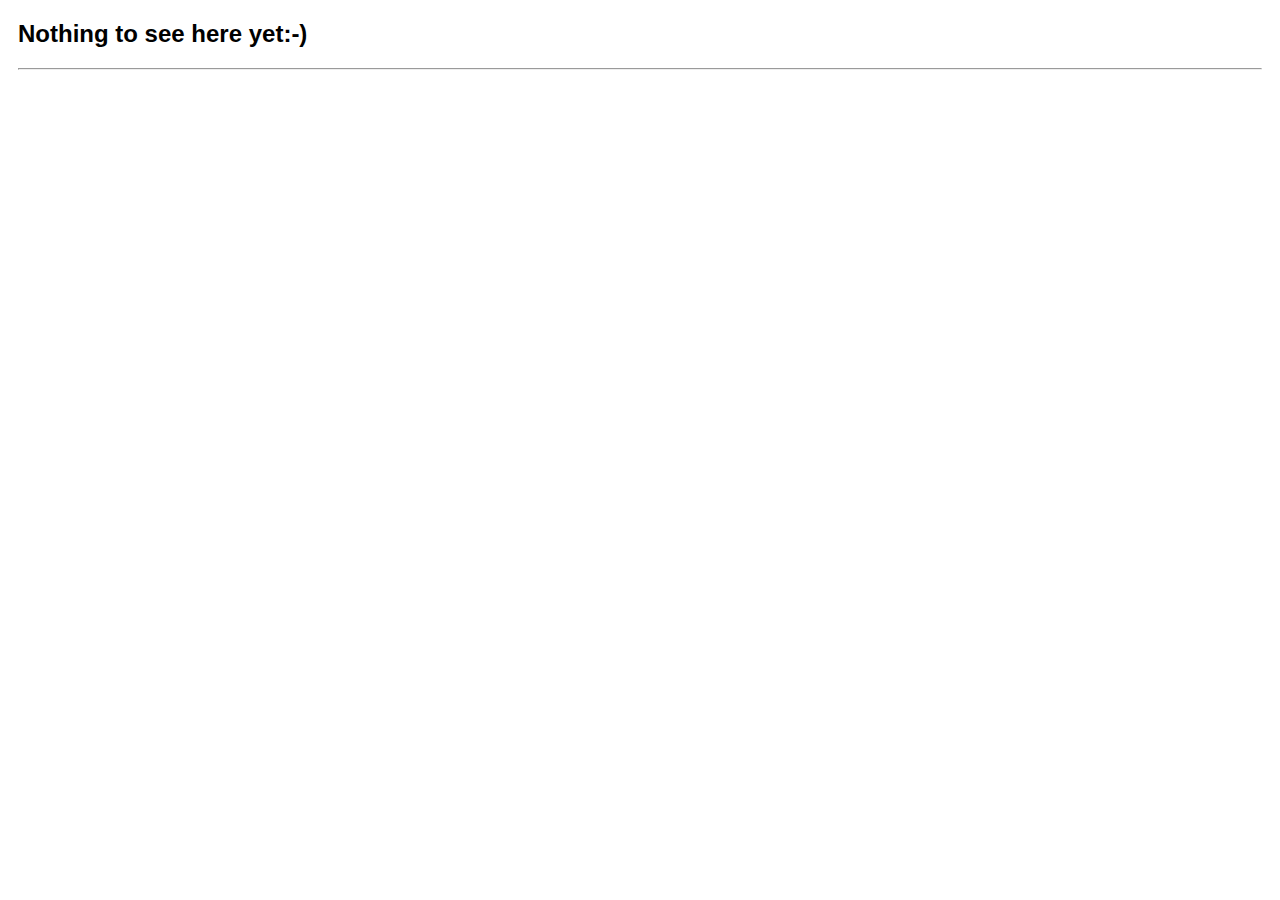
<file: index.html>
<!DOCTYPE html>
<html lang="en">

<head>
    <meta content="text/html;charset=utf-8" http-equiv="Content-Type">
    <meta content="utf-8" http-equiv="encoding">

    <style>
        body {
            display: block;
            margin: 18px;
        }
        .sansserif {
            font-family: Arial, Helvetica, sans-serif;
        }
    </style>
</head>

<body class="sansserif">
    <h2 id="title">Nothing to see here yet:-)</h2>
    <hr>
    
</body>

</html>
</file>
